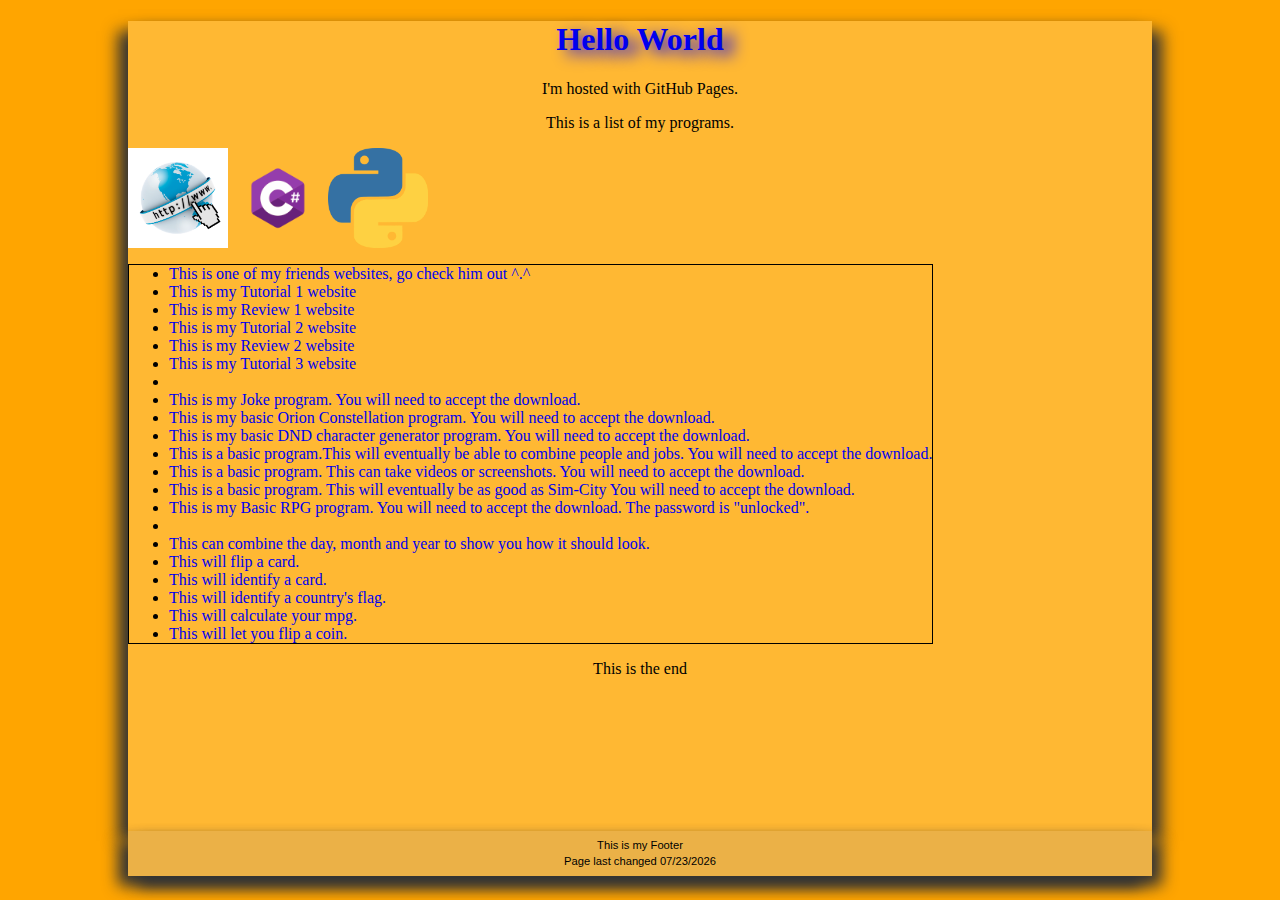
<file: index.html>
<!DOCTYPE html>
<html>
  <head>
    <title>Caleb's Website</title>
    <link href="base.css" rel="stylesheet" />
	<script type="text/javascript">
			onload = function(){
				document.getElementById("lastModified").innerHTML = "Page last changed " + document.lastModified.split(" ")[0];
			}
	</script>
  </head>
<body>
  <h1><a href="index.html"><b>Hello World</b> </a></h1>
<p>I'm hosted with GitHub Pages.</p>
  <p>This is a list of my programs.</p>
  <a href="Websites.html"> <img src="websites1.jpg" alt="Picture of websites" width="100"/></a>
  <a href="C%23Programs.html"> <img src="csharpPic.png" alt="C sharp Logo" width="100"/></a>  
  <a href="Python.html"> <img src="Python Logo.png" alt="Python Logo" width="100"/></a>
  <ul>
	  
  <li><a href="https://darknight4231.github.io/">This is one of my friends websites, go check him out ^.^</a></li>
  <li><a href="https://calebhk98.github.io/HTML-Tutorial-1/ct_start.html" target="_blank">This is my Tutorial 1 website </a></li>
  <li><a href="https://calebhk98.github.io/HTML-Review-1/mp_index.html" target="_blank">This is my Review 1 website </a></li>
  <li><a href="https://calebhk98.github.io/HTML-Tutorial-2/tss_home.html" target="_blank">This is my Tutorial 2 website </a></li>
  <li><a href="https://calebhk98.github.io/HTML-Review-2/tss_coach.html" target="_blank">This is my Review 2 website </a></li>
  <li><a href="https://calebhk98.github.io/HTML-Tutorial-3/pc_home.html" target="_blank">This is my Tutorial 3 website </a></li>
  <li></li>
  <li><a href="https://calebhk98.github.io/Joke-And-Punchline-In-C-/Joke%20and%20Punch%20Line/bin/Debug/Joke%20and%20Punch%20Line.exe">This is my Joke program. You will need to accept the download. </a></li>
  <li><a href="https://calebhk98.github.io/Orions-Constellation/OrionConstellation/bin/Debug/OrionConstellation.exe">This is my basic Orion Constellation program. You will need to accept the download. </a></li>
  <li><a href="https://calebhk98.github.io/DND-Character-Generator/Dnd Character Creator/bin/Debug/Dnd Character Creator.exe">This is my basic DND character generator program. You will need to accept the download. </a></li>
  <li><a href="https://calebhk98.github.io/Python-Job-Dating/PythonApplication1/PythonApplication1.py">This is a basic program.This will eventually be able to combine people and jobs. You will need to accept the download. </a></li>
  <li><a href="https://calebhk98.github.io/Screen-Recorder/Recording Application/bin/Debug/Recording Application.exe">This is a basic program. This can take videos or screenshots. You will need to accept the download. </a></li>
  <li><a href="https://calebhk98.github.io/City-Builder/City Builder/bin/Debug/City Builder.exe">This is a basic program. This will eventually be as good as Sim-City You will need to accept the download. </a></li>
  <li><a href="https://calebhk98.github.io/C-Basic-RPG/Following%20Tutorial/bin/Debug/Following%20Tutorial.exe">This is my Basic RPG program. You will need to accept the download. The password is "unlocked".</a></li>
  <li></li>
  <li><a href="https://github.com/calebhk98/Date-Assembler/raw/master/Birth%20Date%20String/bin/Debug/Birth%20Date%20String.exe">This can combine the day, month and year to show you how it should look. </a></li>
  <li><a href="https://github.com/calebhk98/Card-Flip/raw/master/CardFlip/bin/Debug/CardFlip.exe">This will flip a card. </a></li>
  <li><a href="https://github.com/calebhk98/Card-Identifier/raw/master/CardIdentifier/bin/Debug/CardIdentifier.exe">This will identify a card. </a></li>
  <li><a href="https://github.com/calebhk98/Flag-Identifier/raw/master/Flags/bin/Debug/Flags.exe">This will identify a country's flag. </a></li>
  <li><a href="https://github.com/calebhk98/Fuel-Economy/raw/master/Fuel%20Economy/bin/Debug/Fuel%20Economy.exe">This will calculate your mpg. </a></li>
  <li><a href="https://github.com/calebhk98/Coin-Flip/raw/master/HeadsOrTails/bin/Debug/HeadsOrTails.exe">This will let you flip a coin. </a></li>
  

  </ul>
  <p>This is the end</p>

	<footer>
			
		
		<p>This is my Footer</p>
		<span id="lastModified"></span>
	</footer>
</body>

</html>
</file>
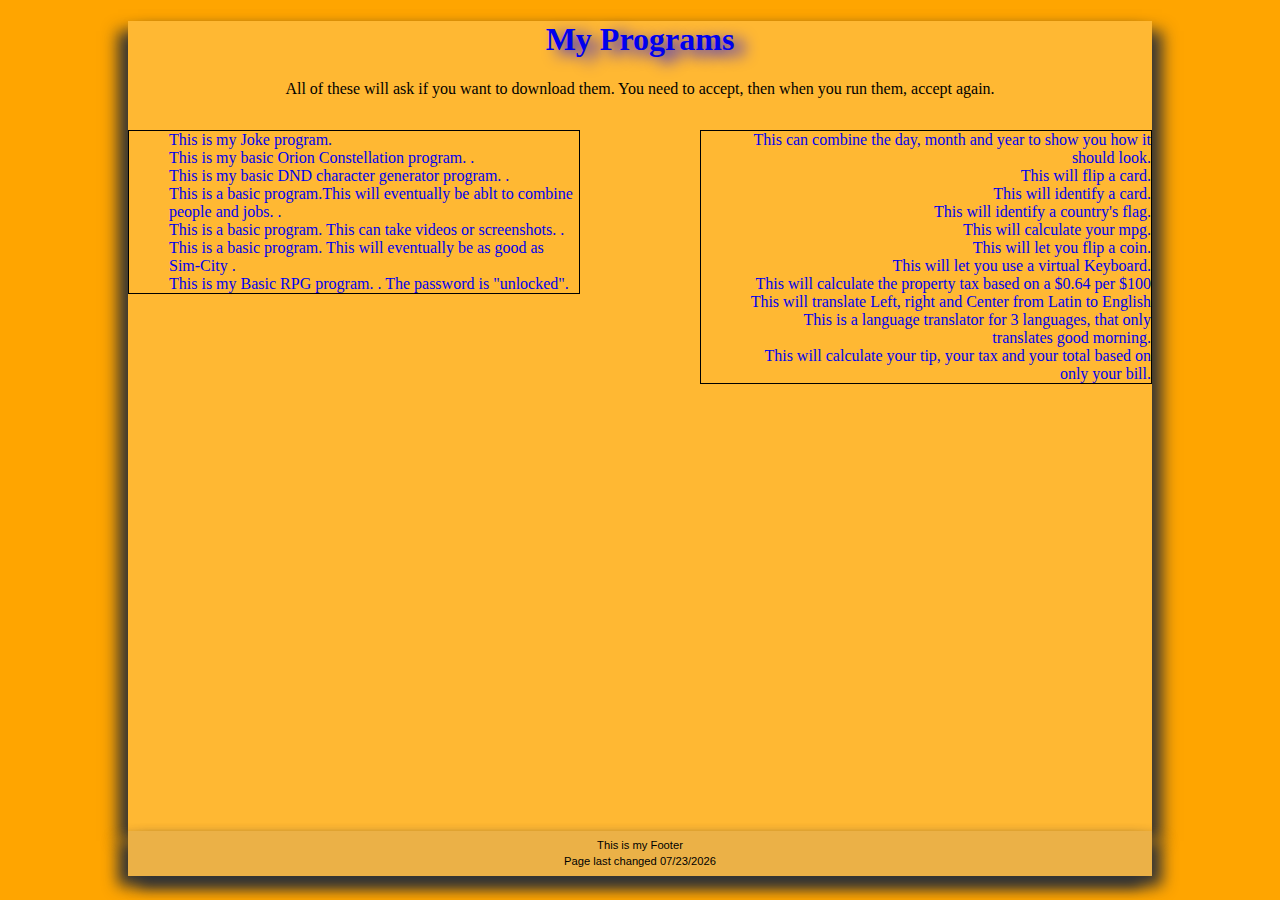
<file: C#Programs.html>
<!DOCTYPE html>
<html>
	<head>
	<title> My Programs</title>
	<link href="base.css" rel="stylesheet"/>
	<script type="text/javascript">
			onload = function(){
				document.getElementById("lastModified").innerHTML = "Page last changed " + document.lastModified.split(" ")[0];
			}
	</script>
	</head>
	
	<body>
		<a href="index.html"><h1>My Programs</h1></a>
		<p>
		All of these will ask if you want to download them. You need to accept, then when you run them, accept again. 
		
		</p>
		<ul class="Left">
		  <li><a href="https://calebhk98.github.io/Joke-And-Punchline-In-C-/Joke%20and%20Punch%20Line/bin/Debug/Joke%20and%20Punch%20Line.exe">This is my Joke program. </a></li>
		  <li><a href="https://calebhk98.github.io/Orions-Constellation/OrionConstellation/bin/Debug/OrionConstellation.exe">This is my basic Orion Constellation program. . </a></li>
		  <li><a href="https://calebhk98.github.io/DND-Character-Generator/Dnd Character Creator/bin/Debug/Dnd Character Creator.exe">This is my basic DND character generator program. . </a></li>
		  <li><a href="https://calebhk98.github.io/Python-Job-Dating/PythonApplication1/PythonApplication1.py">This is a basic program.This will eventually be ablt to combine people and jobs. . </a></li>
		  <li><a href="https://calebhk98.github.io/Screen-Recorder/Recording Application/bin/Debug/Recording Application.exe">This is a basic program. This can take videos or screenshots. . </a></li>
		  <li><a href="https://calebhk98.github.io/City-Builder/City Builder/bin/Debug/City Builder.exe">This is a basic program. This will eventually be as good as Sim-City . </a></li>
		  <li><a href="https://calebhk98.github.io/C-Basic-RPG/Following%20Tutorial/bin/Debug/Following%20Tutorial.exe">This is my Basic RPG program. . The password is "unlocked".</a></li>
		  
		</ul>
		<ul class="Right">
		  <li><a href="https://github.com/calebhk98/Date-Assembler/raw/master/Birth%20Date%20String/bin/Debug/Birth%20Date%20String.exe">This can combine the day, month and year to show you how it should look. </a></li>
		  <li><a href="https://github.com/calebhk98/Card-Flip/raw/master/CardFlip/bin/Debug/CardFlip.exe">This will flip a card. </a></li>
		  <li><a href="https://github.com/calebhk98/Card-Identifier/raw/master/CardIdentifier/bin/Debug/CardIdentifier.exe">This will identify a card. </a></li>
		  <li><a href="https://github.com/calebhk98/Flag-Identifier/raw/master/Flags/bin/Debug/Flags.exe">This will identify a country's flag. </a></li>
		  <li><a href="https://github.com/calebhk98/Fuel-Economy/raw/master/Fuel%20Economy/bin/Debug/Fuel%20Economy.exe">This will calculate your mpg. </a></li>
		  <li><a href="https://github.com/calebhk98/Coin-Flip/raw/master/HeadsOrTails/bin/Debug/HeadsOrTails.exe">This will let you flip a coin. </a></li>
		  <li><a href="https://github.com/calebhk98/Virtual-Keyboard/raw/master/SentenceBuilder/bin/Debug/SentenceBuilder.exe">This will let you use a virtual Keyboard. </a></li>
		  <li><a href="https://github.com/calebhk98/Property-Tax/raw/master/PropertyTax/bin/Debug/PropertyTax.exe">This will calculate the property tax based on a $0.64 per $100</a></li>
		  <li><a href="https://github.com/calebhk98/Basic-Latin-Translator/raw/master/LatinTranslator/bin/Debug/LatinToEnglish.exe">This will translate Left, right and Center from Latin to English</a></li>
		  <li><a href="https://github.com/calebhk98/Basic-Language-Translator/raw/master/Language%20Translator/bin/Debug/Language%20Translator.exe">This is a language translator for 3 languages, that only translates good morning. </a></li>
		  <li><a href="https://github.com/calebhk98/Tip-Tax-and-Total/raw/master/TipTaxAndTotal/bin/Debug/TipTaxAndTotal.exe">This will calculate your tip, your tax and your total based on only your bill.</a></li>
		  
		  
		  
		  
		</ul>
		<p></p>
		<footer>
		<p>This is my Footer</p>		
		<span id="lastModified"></span>
		
		</footer>
	</body>

</html>
</file>
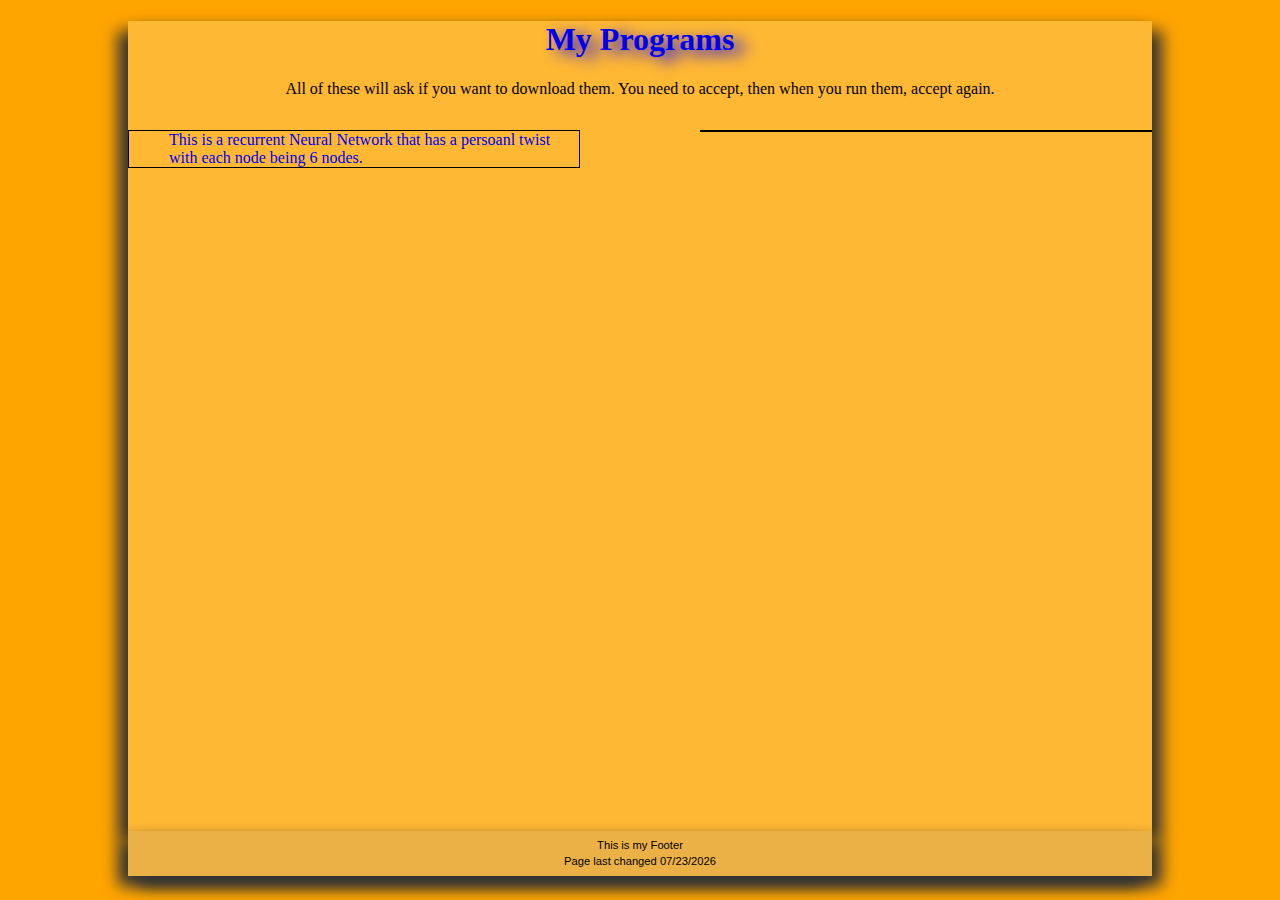
<file: Python.html>
<!DOCTYPE html>
<html>
	<head>
	<title> My Programs</title>
	<link href="base.css" rel="stylesheet"/>
	<script type="text/javascript">
			onload = function(){
				document.getElementById("lastModified").innerHTML = "Page last changed " + document.lastModified.split(" ")[0];
			}
	</script>
	</head>
	
	<body>
		<a href="index.html"><h1>My Programs</h1></a>
		<p>
		All of these will ask if you want to download them. You need to accept, then when you run them, accept again. 
		
		</p>
		<ul class="Left">
		  <li><a href="https://raw.githubusercontent.com/calebhk98/Recurrent-Neural-Network/master/Recurrent%20Neural%20Network%20Prototype/Recurrent_Neural_Network_Prototype.py">This is a recurrent Neural Network that has a persoanl twist with each node being 6 nodes. </a></li>
		</ul>
		<ul class="Right">
		  
		  
		</ul>
		<p></p>
		<footer>
		<p>This is my Footer</p>		
		<span id="lastModified"></span>
		
		</footer>
	</body>

</html>
</file>
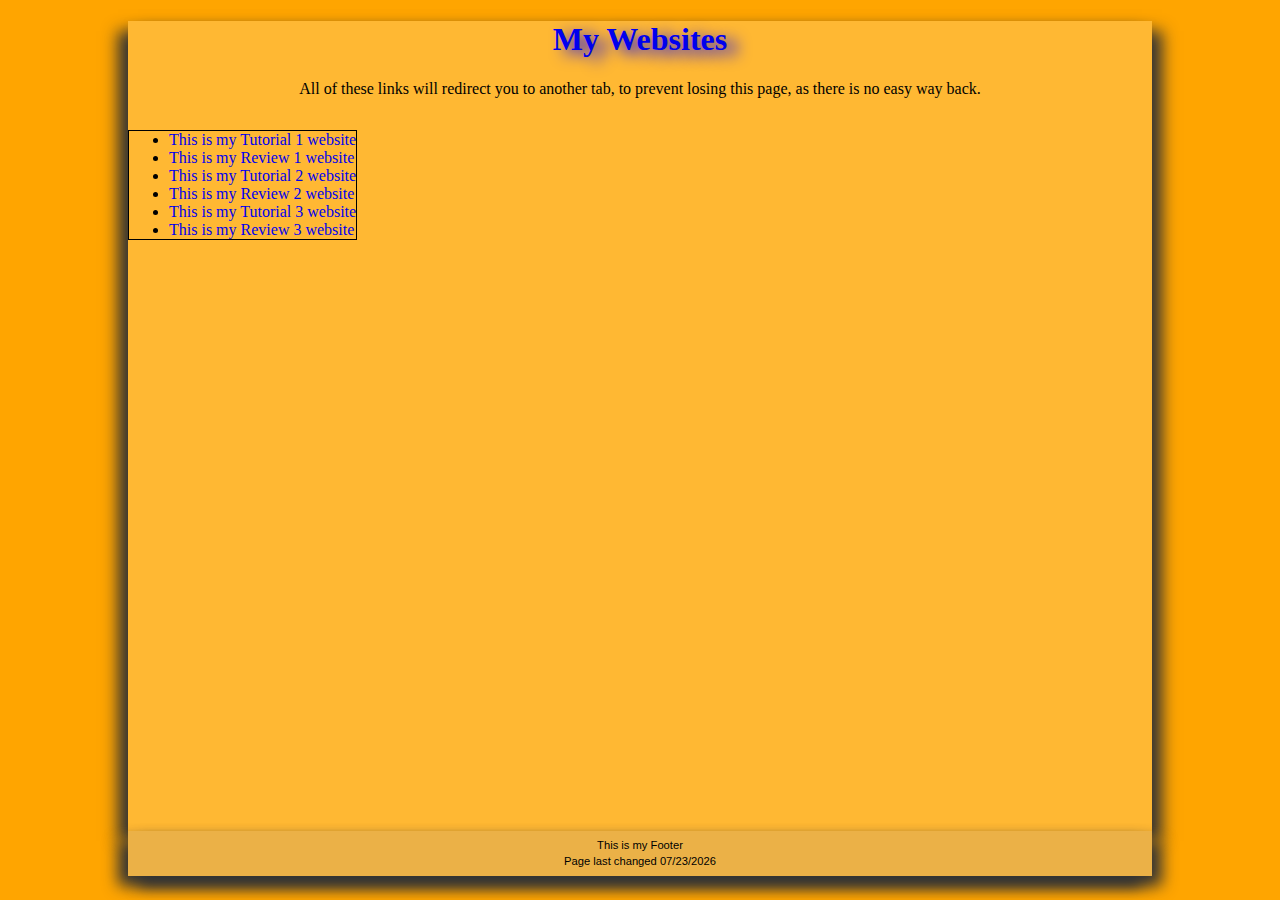
<file: Websites.html>
<!DOCTYPE html>
<html>
	<head>
	<title> My Websites</title>
	<link href="base.css" rel="stylesheet"/>
	<script type="text/javascript">
			onload = function(){
				document.getElementById("lastModified").innerHTML = "Page last changed " + document.lastModified.split(" ")[0];
			}
	</script>
	</head>
	
	<body>
		<a href="index.html"><h1>My Websites</h1></a>
		<p>
		All of these links will redirect you to another tab, to prevent losing this page, as there is no easy way back. 
		
		</p>
		<ul>
		  <li><a href="https://calebhk98.github.io/HTML-Tutorial-1/ct_start.html" target="_blank">This is my Tutorial 1 website </a></li>
		  <li><a href="https://calebhk98.github.io/HTML-Review-1/mp_index.html" target="_blank">This is my Review 1 website </a></li>
		  <li><a href="https://calebhk98.github.io/HTML-Tutorial-2/tss_home.html" target="_blank">This is my Tutorial 2 website </a></li>
		  <li><a href="https://calebhk98.github.io/HTML-Review-2/tss_coach.html" target="_blank">This is my Review 2 website </a></li>
		  <li><a href="https://calebhk98.github.io/HTML-Tutorial-3/pc_home.html" target="_blank">This is my Tutorial 3 website </a></li>		  
		  <li><a href="https://calebhk98.github.io/HTML-Review-3/pc_specials.html" target="_blank">This is my Review 3 website </a></li>
		</ul>
		<p></p>
		<footer>
		<p>This is my Footer</p>		
		<span id="lastModified"></span>
		
		</footer>
	</body>

</html>
</file>
<file: base.css>
@charset "utf-8";

html{
	background-color: orange;
	text-align: center;  
	text-decoration: none;
	box-sizing: border-box;
	position: relative;
	


}


h1{
	
	text-shadow: blue 10px 5px 15px;
	
}

body{
	
	padding:0%;
	min-height: 90vh;
	margin-top:0%;	
	display:block;
	margin-left: auto;
	margin-right: auto;
	width: 80%;
	background-color:hsl(39, 100%, 60%);
	display: block;
	position: relative;
	
	box-shadow: rgb(51,51,51) 10px 10px 15px,
				rgb(51,51,51)-10px 10px 15px;
	
}
p{
	clear:both;
	
}
ul{
	clear: left;
	float: left;
	text-align:left;
	display:block;
	
     border:1px solid black;
	
}
ul.Left{
	clear: left;
	width:40%;
	float: left;
	
	display:block;
	text-align:left;
	list-style-type:none;
	
}

ul.Right{
	clear: right;
	width:40%;
	float: right;
	display:block;
	text-align:right;
	list-style-type:none;
	
}

img{
	float:left;
	
	display:block;
}
a{
	
	text-decoration: none;
	
	
}
footer{
	
	clear:both;
	position:absolute;
	text-bottom:-50px;
	min-height:4em;
	width:100%;
	background-color:hsl(39, 80%, 60%);
	text-align: center;
	background-clip:content-box;
	font: normal 0.7em/0.5em
		Quicksand, Verdana, Geneva, sans-serif;
	
	
	bottom:-4em;
	
	box-shadow: rgb(51,51,51) 10px 10px 15px,
				rgb(51,51,51)-10px 10px 15px;
	
}
</file>
